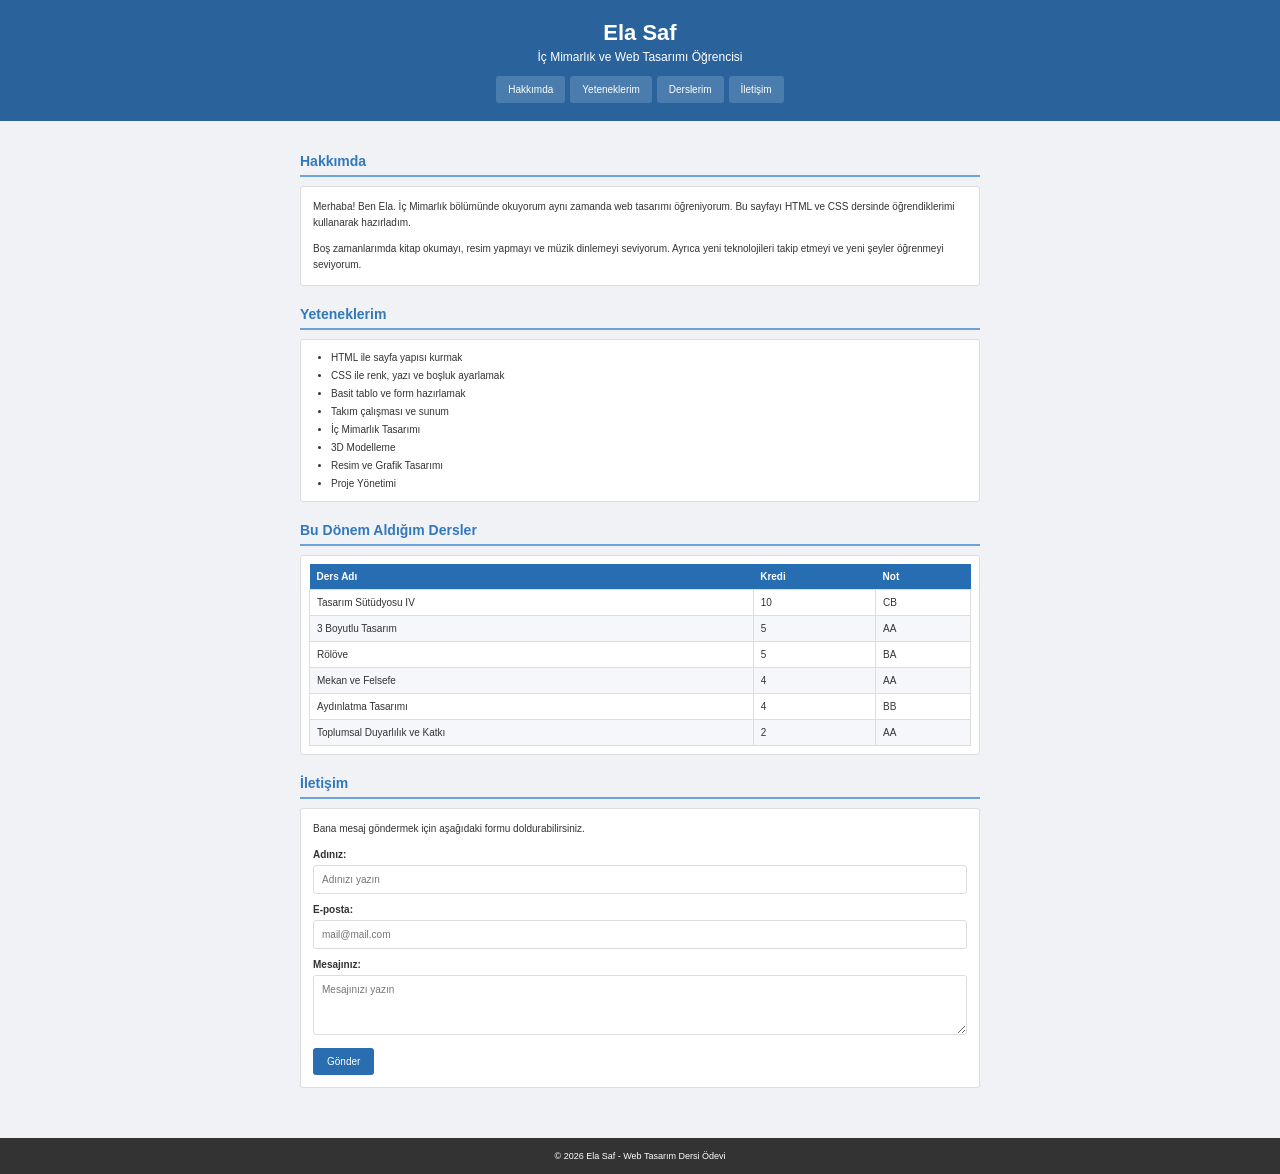
<file: index.html>
<!DOCTYPE html>
<html lang="tr">
<head>
    <meta charset="UTF-8">
    <meta name="viewport" content="width=device-width, initial-scale=1.0">
    <title>Ela Saf - Kişisel Web Sitesi-11.08.2026</title>
    <link rel="stylesheet" href="style.css">
</head>
<body>
    <!-- ÜST KISIM -->
    <header class="header">
        <h1>Ela Saf</h1>
        <p>İç Mimarlık ve Web Tasarımı Öğrencisi</p>
        <!-- MENÜ -->
        <nav class="menu">
            <a href="#hakkimda">Hakkımda</a>
            <a href="#yetenekler">Yeteneklerim</a>
            <a href="#dersler">Derslerim</a>
            <a href="#iletisim">İletişim</a>
        </nav>
    </header>
    <!-- ANA İÇERİK -->
    <main class="container">
        <!-- HAKKIMDA -->
        <section id="hakkimda">
            <h2>Hakkımda</h2>
            <div class="card">
                <p>
                    Merhaba! Ben Ela. İç Mimarlık bölümünde
                    okuyorum aynı zamanda web tasarımı öğreniyorum.
                    Bu sayfayı HTML ve CSS dersinde öğrendiklerimi
                    kullanarak hazırladım.
                </p>
                <p>
                    Boş zamanlarımda kitap okumayı, resim yapmayı ve müzik dinlemeyi seviyorum. 
                    Ayrıca yeni teknolojileri takip etmeyi ve yeni şeyler öğrenmeyi seviyorum.
                </p>
            </div>
        </section>
        <!-- YETENEKLER -->
        <section id="yetenekler">
            <h2>Yeteneklerim</h2>
            <div class="card">
                <ul>
                    <li>HTML ile sayfa yapısı kurmak</li>
                    <li>CSS ile renk, yazı ve boşluk ayarlamak</li>
                    <li>Basit tablo ve form hazırlamak</li>
                    <li>Takım çalışması ve sunum</li>
                    <li>İç Mimarlık Tasarımı</li>
                    <li>3D Modelleme</li>
                    <li>Resim ve Grafik Tasarımı</li>
                    <li>Proje Yönetimi</li>
                </ul>
            </div>
        </section>
        <!-- DERSLER -->
        <section id="dersler">
            <h2>Bu Dönem Aldığım Dersler</h2>
            <div class="card table-container">
                <table>
                    <thead>
                        <tr>
                            <th>Ders Adı</th>
                            <th>Kredi</th>
                            <th>Not</th>
                        </tr>
                    </thead>
                    <tbody>
                        <tr>
                            <td>Tasarım Sütüdyosu IV</td>
                            <td>10</td>
                            <td>CB</td>
                        </tr>
                        <tr>
                            <td>3 Boyutlu Tasarım</td>
                            <td>5</td>
                            <td>AA</td>
                        </tr>
                        <tr>
                            <td>Rölöve</td>
                            <td>5</td>
                            <td>BA</td>
                        </tr>
                        <tr>
                            <td>Mekan ve Felsefe</td>
                            <td>4</td>
                            <td>AA</td>
                        </tr>
                        <tr>
                            <td>Aydınlatma Tasarımı</td>
                            <td>4</td>
                            <td>BB</td>
                        </tr>
                        <tr>
                            <td>Toplumsal Duyarlılık ve Katkı</td>
                            <td>2</td>
                            <td>AA</td>
                        </tr>
                    </tbody>
                </table>
            </div>
        </section>
        <!-- İLETİŞİM -->
        <section id="iletisim">
            <h2>İletişim</h2>
            <div class="card">
                <p>
                    Bana mesaj göndermek için aşağıdaki formu doldurabilirsiniz.
                </p>
                <form>
                    <label for="ad">Adınız:</label>
                    <input
                        type="text"
                        id="ad"
                        name="ad"
                        placeholder="Adınızı yazın"
                    >
                    <label for="email">E-posta:</label>
                    <input
                        type="email"
                        id="email"
                        name="email"
                        placeholder="mail@mail.com"
                    >
                    <label for="mesaj">Mesajınız:</label>
                    <textarea
                        id="mesaj"
                        name="mesaj"
                        placeholder="Mesajınızı yazın"
                    ></textarea>
                    <button type="submit">Gönder</button>
                </form>
            </div>
        </section>
    </main>
    <!-- FOOTER -->
    <footer>
        <p>
            © 2026 Ela Saf - Web Tasarım Dersi Ödevi
        </p>
    </footer>
</body>
</html>
</file>
<file: style.css>
/* GENEL AYARLAR */

* {
    box-sizing: border-box;
}

html {
    scroll-behavior: smooth;
}

body {
    margin: 0;

    font-family: Arial, Helvetica, sans-serif;

    background-color: #f1f2f6;

    color: #333;

    font-size: 14px;
}



/* ÜST BAŞLIK */

.header {
    background-color: #2a639c;

    color: white;

    text-align: center;

    padding-top: 20px;
    padding-bottom: 18px;
}


.header h1 {
    margin: 0;

    font-size: 22px;
}


.header p {
    margin: 4px 0 12px;

    font-size: 12px;
}



/* MENÜ */

.menu {
    display: flex;

    justify-content: center;

    gap: 5px;
}


.menu a {
    background-color: #4a7dae;

    color: white;

    text-decoration: none;

    padding: 8px 12px;

    border-radius: 3px;

    font-size: 10px;

    transition: 0.2s;
}


.menu a:hover {
    background-color: #165086;
}



/* ANA ALAN */

.container {
    width: 680px;

    max-width: calc(100% - 40px);

    margin: 0 auto;

    padding: 20px 0;
}



/* BÖLÜMLER */

section {
    margin-bottom: 20px;
}


section h2 {
    color: #3178bd;

    font-size: 14px;

    border-bottom: 2px solid #6aa4da;

    padding-bottom: 6px;

    margin-bottom: 9px;
}



/* KART */

.card {
    background-color: white;

    border: 1px solid #ddd;

    border-radius: 3px;

    padding: 12px;
}


.card p {
    font-size: 10px;

    line-height: 1.6;

    margin-top: 0;
}


.card p:last-child {
    margin-bottom: 0;
}



/* YETENEK LİSTESİ */

.card ul {
    margin: 0;

    padding-left: 18px;
}


.card li {
    font-size: 10px;

    margin-bottom: 7px;
}


.card li:last-child {
    margin-bottom: 0;
}



/* TABLO */

.table-container {
    padding: 8px;
}


table {
    width: 100%;

    border-collapse: collapse;

    font-size: 10px;
}


thead {
    background-color: #276db2;

    color: white;
}


th {
    text-align: left;

    padding: 7px;
}


td {
    padding: 7px;

    border: 1px solid #ddd;
}


tbody tr:nth-child(even) {
    background-color: #f5f7fa;
}



/* FORM */

form {
    margin-top: 12px;
}


label {
    display: block;

    font-size: 10px;

    font-weight: bold;

    margin-bottom: 5px;
}


input,
textarea {
    width: 100%;

    border: 1px solid #ddd;

    border-radius: 3px;

    padding: 8px;

    font-family: Arial, Helvetica, sans-serif;

    font-size: 10px;

    margin-bottom: 10px;
}


input:focus,
textarea:focus {
    outline: none;

    border-color: #2a6fb4;
}


textarea {
    height: 60px;

    resize: vertical;
}



/* GÖNDER BUTONU */

button {
    background-color: #2a6db0;

    color: white;

    border: none;

    border-radius: 3px;

    padding: 8px 14px;

    font-size: 10px;

    cursor: pointer;
}


button:hover {
    background-color: #1f62a1;
}



/* FOOTER */

footer {
    background-color: #333;

    color: white;

    text-align: center;

    padding: 13px;

    margin-top: 10px;
}


footer p {
    margin: 0;

    font-size: 9px;
}



/* TELEFON */

@media (max-width: 600px) {

    .container {
        max-width: calc(100% - 24px);
    }


    .menu {
        flex-wrap: wrap;
    }


    .menu a {
        padding: 7px 9px;
    }


    .header h1 {
        font-size: 20px;
    }

}
</file>
